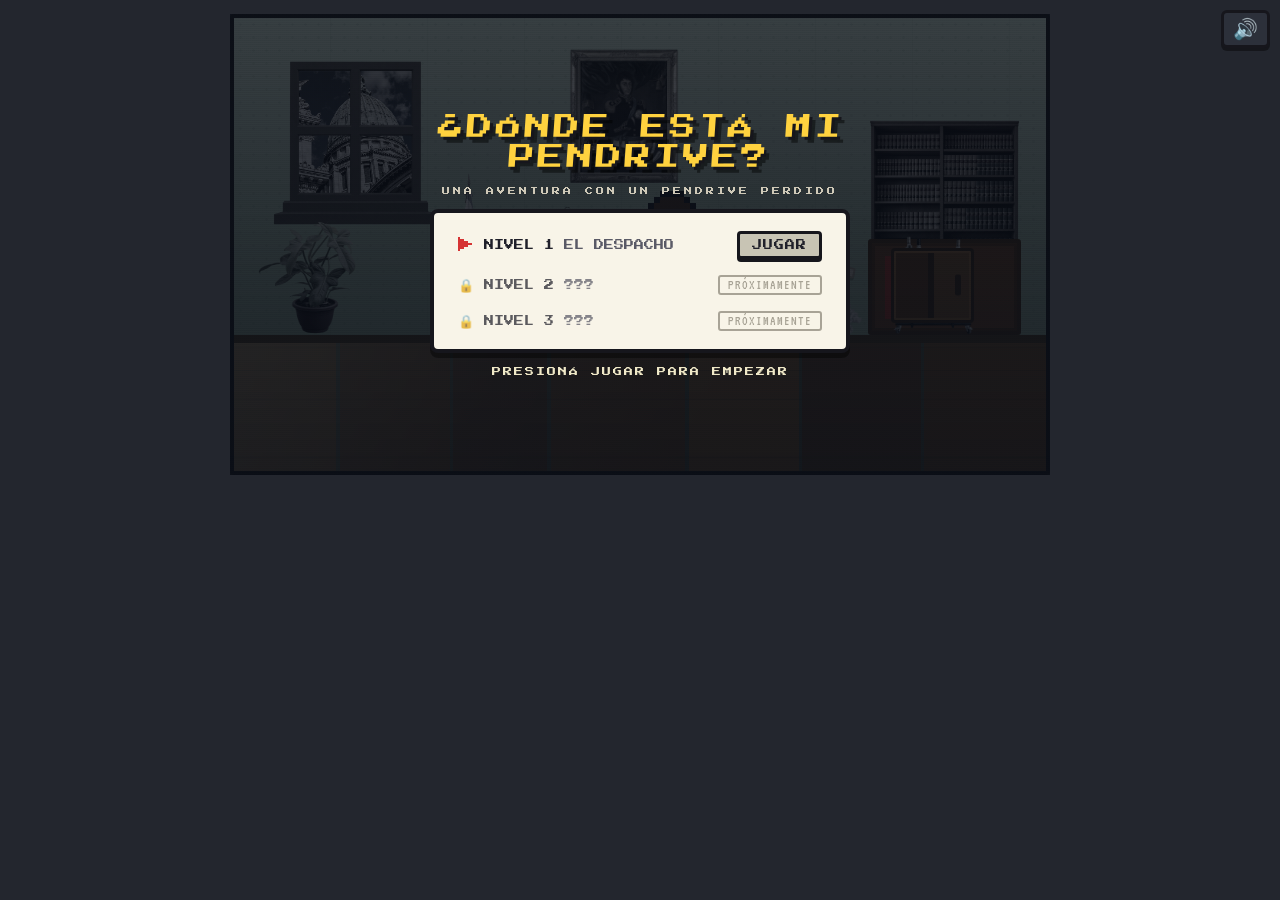
<file: index.html>
<!DOCTYPE html>
<html lang="es">
<head>
  <meta charset="UTF-8">
  <meta name="viewport" content="width=device-width, initial-scale=1.0">
  <title>¿Dónde Está Mi Pendrive?</title>
  <link rel="preconnect" href="https://fonts.googleapis.com">
  <link rel="preconnect" href="https://fonts.gstatic.com" crossorigin>
  <link href="https://fonts.googleapis.com/css2?family=Press+Start+2P&family=VT323&display=swap" rel="stylesheet">
  <link rel="stylesheet" href="css/style.css">
</head>
<body>
  <!-- Mobile orientation prompt (Rotate to landscape) -->
  <div id="rotate-modal" class="rotate-modal hidden" role="dialog" aria-modal="true" aria-labelledby="rotate-title">
    <div class="rotate-card">
      <div class="rotate-icon-container">
        <div class="phone-anim">
          <div class="phone-notch"></div>
          <div class="phone-display"></div>
        </div>
        <div class="arrow-anim">
          <svg viewBox="0 0 72 72" class="arrow-svg" aria-hidden="true">
            <path d="M 36 10 A 26 26 0 1 1 10 32" fill="none" stroke="#d63434" stroke-width="5" stroke-linecap="round" />
            <polygon points="3,30 17,30 10,44" fill="#d63434" stroke="#16161c" stroke-width="2" stroke-linejoin="round"/>
          </svg>
        </div>
      </div>
      <h2 id="rotate-title" class="rotate-title">Girá tu celular para mayor comfort</h2>
      <p class="rotate-subtitle">Jugá en horizontal para ver todo el despacho</p>
      <button id="rotate-dismiss-btn" class="rotate-btn" type="button">CONTINUAR</button>
    </div>
  </div>

  <div id="app">
    <button id="sound-toggle" class="sound-toggle" title="Silenciar sonido" aria-label="Silenciar sonido">🔊</button>
    <header class="hud" id="hud">
      <div class="hud-title">¿Dónde Está Mi Pendrive?</div>
      <div class="hud-level" id="hud-level">Nivel 1: El Despacho</div>
    </header>

    <div class="timer-wrap" id="timer-wrap">
      <div id="timer-bar" class="timer-bar"></div>
      <span id="timer-text" class="timer-text">45</span>
    </div>

    <div id="game-wrap" class="game-wrap">
      <div id="game-screen" class="game-screen">
        <canvas id="player" width="96" height="144"></canvas>
        <!-- scene objects are injected here by the game engine -->
      </div>

      <!-- retro screen scanlines (below the dialogue box so it stays readable) -->
      <div class="scanlines"></div>

      <!-- Pokemon-style dialogue box -->
      <div id="dialogue" class="dialogue hidden">
        <div class="dialogue-box">
          <p id="dialogue-text"></p>
          <span id="dialogue-arrow" class="dialogue-arrow">▼</span>
        </div>
      </div>

      <!-- Win / lose overlay -->
      <div id="overlay" class="overlay hidden">
        <div class="overlay-panel">
          <h2 id="overlay-title"></h2>
          <p id="overlay-text"></p>
          <button id="overlay-btn">REINTENTAR</button>
        </div>
      </div>

      <!-- Pokemon-style start menu -->
      <div id="menu" class="menu">
        <div class="menu-title">¿DÓNDE ESTÁ MI<br>PENDRIVE?</div>
        <div class="menu-subtitle">UNA AVENTURA CON UN PENDRIVE PERDIDO</div>
        <div class="menu-box">
          <div class="menu-item" data-level="1">
            <span class="menu-cursor">▶</span>
            <span class="menu-level">NIVEL 1</span>
            <span class="menu-name">EL DESPACHO</span>
            <span class="menu-play">JUGAR</span>
          </div>
          <div class="menu-item locked">
            <span class="menu-lock">🔒</span>
            <span class="menu-level">NIVEL 2</span>
            <span class="menu-name">???</span>
            <span class="menu-soon">PRÓXIMAMENTE</span>
          </div>
          <div class="menu-item locked">
            <span class="menu-lock">🔒</span>
            <span class="menu-level">NIVEL 3</span>
            <span class="menu-name">???</span>
            <span class="menu-soon">PRÓXIMAMENTE</span>
          </div>
        </div>
        <div class="menu-hint">PRESIONÁ JUGAR PARA EMPEZAR</div>
      </div>
    </div>
  </div>

  <script src="js/levels/level1.js"></script>
  <script src="js/sprite.js"></script>
  <script src="js/game.js"></script>
</body>
</html>
</file>
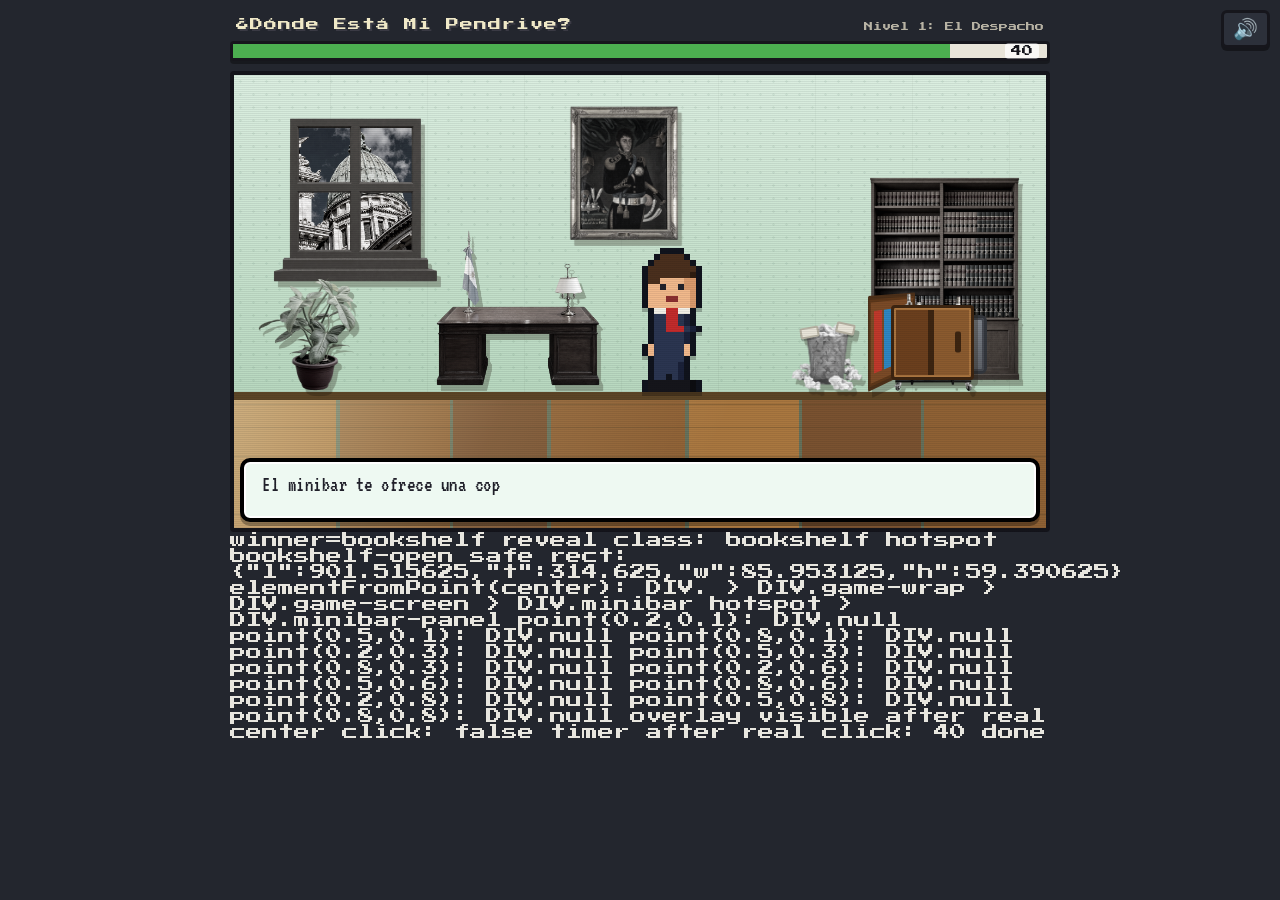
<file: bookshelf-probe.html>
<!DOCTYPE html>
<html lang="en">
<head>
  <meta charset="UTF-8">
  <title>bookshelf bug probe</title>
  <link rel="preconnect" href="https://fonts.googleapis.com">
  <link rel="preconnect" href="https://fonts.gstatic.com" crossorigin>
  <link href="https://fonts.googleapis.com/css2?family=Press+Start+2P&family=VT323&display=swap" rel="stylesheet">
  <link rel="stylesheet" href="css/style.css">
</head>
<body>
  <div id="app">
    <button id="sound-toggle" class="sound-toggle" title="Silenciar sonido" aria-label="Silenciar sonido">🔊</button>
    <header class="hud" id="hud">
      <div class="hud-title">¿Dónde Está Mi Pendrive?</div>
      <div class="hud-level" id="hud-level">Nivel 1: El Despacho</div>
    </header>
    <div class="timer-wrap" id="timer-wrap">
      <div id="timer-bar" class="timer-bar"></div>
      <span id="timer-text" class="timer-text">45</span>
    </div>
    <div id="game-wrap" class="game-wrap">
      <div id="game-screen" class="game-screen">
        <canvas id="player" width="96" height="144"></canvas>
      </div>
      <div class="scanlines"></div>
      <div id="dialogue" class="dialogue hidden">
        <div class="dialogue-box">
          <p id="dialogue-text"></p>
          <span id="dialogue-arrow" class="dialogue-arrow">▼</span>
        </div>
      </div>
      <div id="overlay" class="overlay hidden">
        <div class="overlay-panel">
          <h2 id="overlay-title"></h2>
          <p id="overlay-text"></p>
          <button id="overlay-btn">REINTENTAR</button>
        </div>
      </div>
      <div id="menu" class="menu">
        <div class="menu-title">¿DÓNDE ESTÁ MI<br>PENDRIVE?</div>
        <div class="menu-subtitle">UNA AVENTURA CON UN PENDRIVE PERDIDO</div>
        <div class="menu-box">
          <div class="menu-item" data-level="1">
            <span class="menu-cursor">▶</span>
            <span class="menu-level">NIVEL 1</span>
            <span class="menu-name">EL DESPACHO</span>
            <span class="menu-play">JUGAR</span>
          </div>
          <div class="menu-item locked">
            <span class="menu-lock">🔒</span>
            <span class="menu-level">NIVEL 2</span>
            <span class="menu-name">???</span>
            <span class="menu-soon">PRÓXIMAMENTE</span>
          </div>
          <div class="menu-item locked">
            <span class="menu-lock">🔒</span>
            <span class="menu-level">NIVEL 3</span>
            <span class="menu-name">???</span>
            <span class="menu-soon">PRÓXIMAMENTE</span>
          </div>
        </div>
        <div class="menu-hint">PRESIONÁ JUGAR PARA EMPEZAR</div>
      </div>
    </div>
    <div id="results">RUNNING</div>
  </div>
  <script src="js/levels/level1.js"></script>
  <script src="js/sprite.js"></script>
  <script src="js/game.js"></script>
  <script>
    // force winner = bookshelf (index 4 of 6 candidates): Math.random() in [4/6, 5/6)
    Math.random = function () { return 0.7; };
    var report = [];
    function log(s) { report.push(s); }

    setTimeout(function () {
      document.querySelector('.menu-item[data-level="1"]').click();
      setTimeout(function () {
        var d = document.getElementById('dialogue');
        for (var i = 0; i < 6; i++) d.click();
        setTimeout(function () {
          var bs = document.querySelector('[data-hotspot="bookshelf"]');
          log('winner=' + (bs.getAttribute('data-winner') ? 'bookshelf' : 'NOT-BOOKSHELF'));
          bs.click();
          setTimeout(function () {
            var dd = document.getElementById('dialogue');
            for (var i = 0; i < 10 && !dd.classList.contains('hidden'); i++) dd.click();
            setTimeout(function () {
              log('reveal class: ' + bs.className);
              var safe = bs.querySelector('.bookshelf-safe');
              var r = safe.getBoundingClientRect();
              log('safe rect: ' + JSON.stringify({ l: r.left, t: r.top, w: r.width, h: r.height }));
              // what element would a real user click at the safe's center?
              var cx = r.left + r.width / 2, cy = r.top + r.height / 2;
              var hit = document.elementFromPoint(cx, cy);
              var hitPath = [];
              var n = hit;
              while (n && n !== document.body) { hitPath.unshift(n.tagName + '.' + (n.className.baseVal !== undefined ? n.className.baseVal : n.className)); n = n.parentElement; }
              log('elementFromPoint(center): ' + hitPath.join(' > '));
              // try several points across the safe
              for (var py = 0.15; py <= 0.85; py += 0.2) {
                for (var px = 0.2; px <= 0.8; px += 0.3) {
                  var h2 = document.elementFromPoint(r.left + r.width * px, r.top + r.height * py);
                  log('  point(' + px.toFixed(1) + ',' + py.toFixed(1) + '): ' + h2.tagName + (h2.getAttribute ? ('.' + h2.getAttribute('data-hotspot') || h2.className) : ''));
                }
              }
              // real click at center via dispatched mouse event
              var ev = new MouseEvent('click', { bubbles: true, cancelable: true, clientX: cx, clientY: cy });
              hit.dispatchEvent(ev);
              setTimeout(function () {
                var ov = document.getElementById('overlay');
                log('overlay visible after real center click: ' + (!ov.classList.contains('hidden')));
                var timerText = document.getElementById('timer-text').textContent;
                log('timer after real click: ' + timerText);
                log('done');
                var r2 = document.getElementById('results');
                r2.textContent = report.join('\n');
              }, 200);
            }, 200);
          }, 150);
        }, 100);
      }, 100);
    }, 300);
  </script>
</body>
</html>
</file>
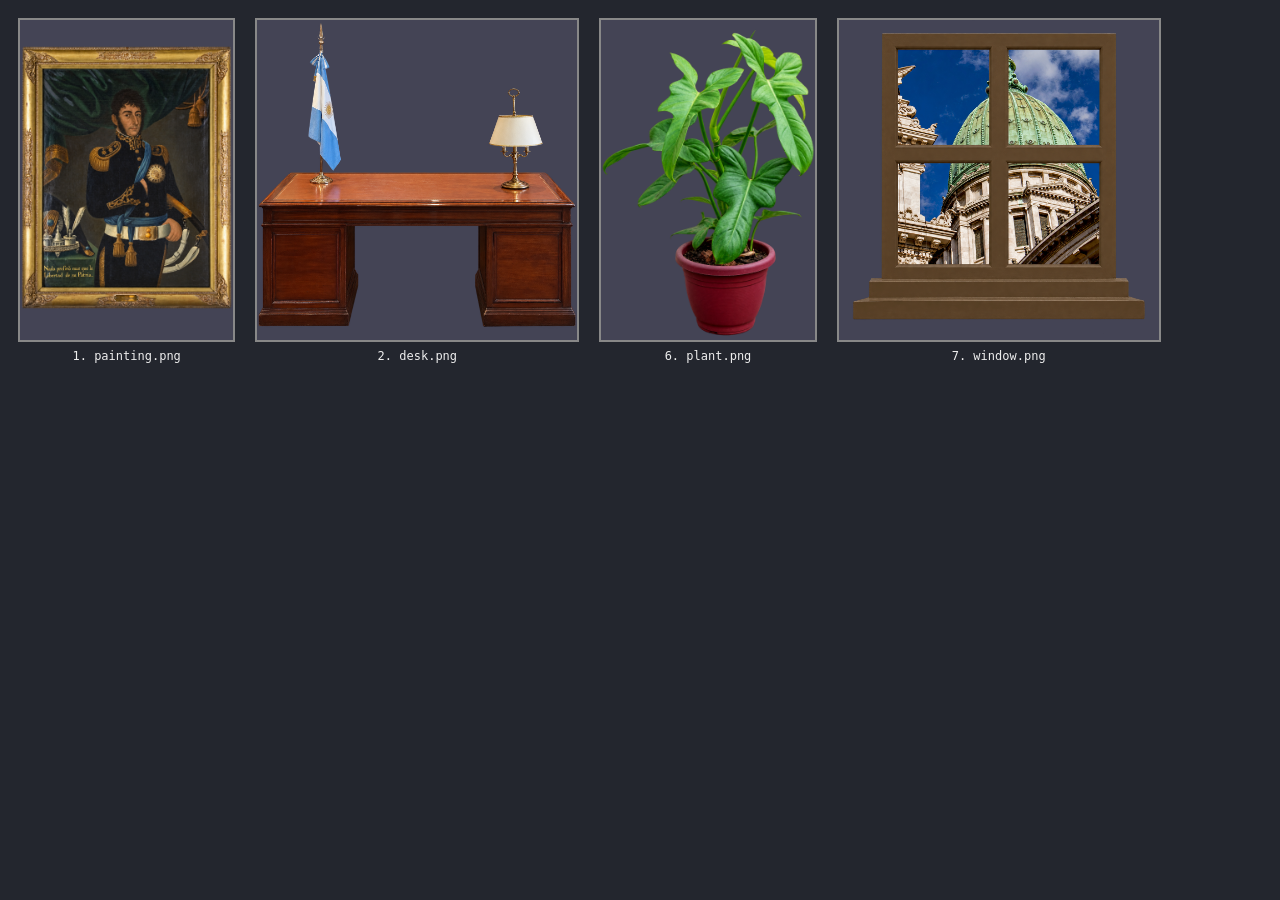
<file: img-probe.html>
<!DOCTYPE html>
<html lang="en">
<head>
  <meta charset="UTF-8">
  <title>img probe</title>
  <style>
    body { background: #23262e; color: #eee; font-family: monospace; }
    .row { display: flex; gap: 20px; flex-wrap: wrap; padding: 10px; }
    .cell { text-align: center; }
    .cell img { background: #445; border: 2px solid #888; max-height: 320px; }
    .cell .cap { margin-top: 4px; font-size: 12px; }
  </style>
</head>
<body>
  <div class="row">
    <div class="cell"><img src="objects/1. painting.png"><div class="cap">1. painting.png</div></div>
    <div class="cell"><img src="objects/2. desk.png"><div class="cap">2. desk.png</div></div>
    <div class="cell"><img src="objects/6. plant.png"><div class="cap">6. plant.png</div></div>
    <div class="cell"><img src="objects/7. window.png"><div class="cap">7. window.png</div></div>
  </div>
</body>
</html>
</file>
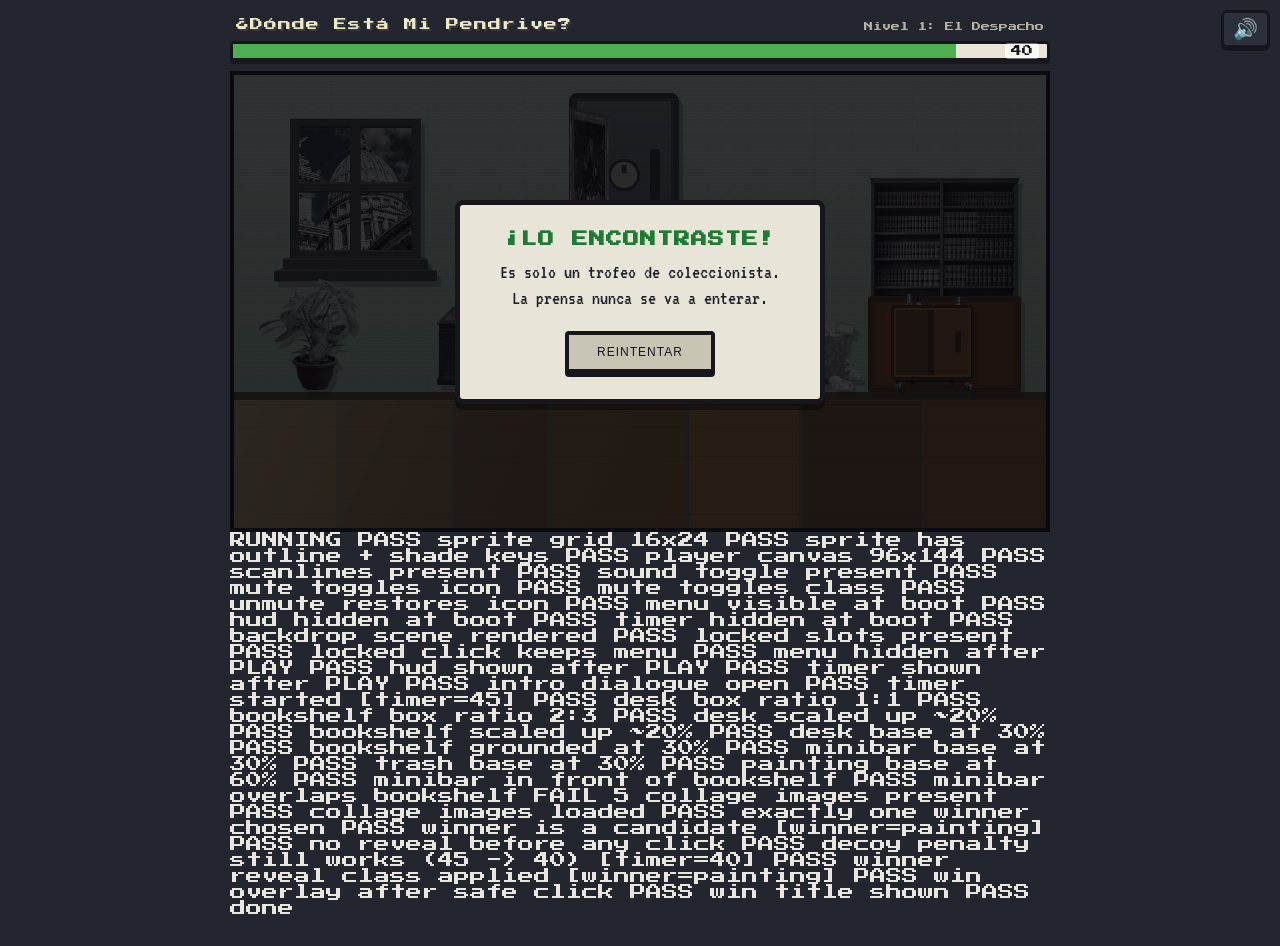
<file: test-smoke.html>
<!DOCTYPE html>
<html lang="en">
<head>
  <meta charset="UTF-8">
  <title>Smoke Test</title>
  <link rel="preconnect" href="https://fonts.googleapis.com">
  <link rel="preconnect" href="https://fonts.gstatic.com" crossorigin>
  <link href="https://fonts.googleapis.com/css2?family=Press+Start+2P&family=VT323&display=swap" rel="stylesheet">
  <link rel="stylesheet" href="css/style.css">
</head>
<body>
  <div id="app">
    <button id="sound-toggle" class="sound-toggle" title="Silenciar sonido" aria-label="Silenciar sonido">🔊</button>
    <header class="hud" id="hud">
      <div class="hud-title">¿Dónde Está Mi Pendrive?</div>
      <div class="hud-level" id="hud-level">Nivel 1: El Despacho</div>
    </header>
    <div class="timer-wrap" id="timer-wrap">
      <div id="timer-bar" class="timer-bar"></div>
      <span id="timer-text" class="timer-text">45</span>
    </div>
    <div id="game-wrap" class="game-wrap">
      <div id="game-screen" class="game-screen">
        <canvas id="player" width="96" height="144"></canvas>
      </div>
      <div class="scanlines"></div>
      <div id="dialogue" class="dialogue hidden">
        <div class="dialogue-box">
          <p id="dialogue-text"></p>
          <span id="dialogue-arrow" class="dialogue-arrow">▼</span>
        </div>
      </div>
      <div id="overlay" class="overlay hidden">
        <div class="overlay-panel">
          <h2 id="overlay-title"></h2>
          <p id="overlay-text"></p>
          <button id="overlay-btn">REINTENTAR</button>
        </div>
      </div>
      <div id="menu" class="menu">
        <div class="menu-title">¿DÓNDE ESTÁ MI<br>PENDRIVE?</div>
        <div class="menu-subtitle">UNA AVENTURA CON UN PENDRIVE PERDIDO</div>
        <div class="menu-box">
          <div class="menu-item" data-level="1">
            <span class="menu-cursor">▶</span>
            <span class="menu-level">NIVEL 1</span>
            <span class="menu-name">EL DESPACHO</span>
            <span class="menu-play">JUGAR</span>
          </div>
          <div class="menu-item locked">
            <span class="menu-lock">🔒</span>
            <span class="menu-level">NIVEL 2</span>
            <span class="menu-name">???</span>
            <span class="menu-soon">PRÓXIMAMENTE</span>
          </div>
          <div class="menu-item locked">
            <span class="menu-lock">🔒</span>
            <span class="menu-level">NIVEL 3</span>
            <span class="menu-name">???</span>
            <span class="menu-soon">PRÓXIMAMENTE</span>
          </div>
        </div>
        <div class="menu-hint">PRESIONÁ JUGAR PARA EMPEZAR</div>
      </div>
    </div>
    <div id="results">RUNNING</div>
  </div>
  <script src="js/levels/level1.js"></script>
  <script src="js/sprite.js"></script>
  <script src="js/game.js"></script>
  <script>
    window.onerror = function (msg) {
      var r = document.getElementById('results');
      r.textContent += '\nERROR: ' + msg;
    };

    function report(label, ok, extra) {
      var r = document.getElementById('results');
      r.textContent += '\n' + (ok ? 'PASS' : 'FAIL') + ' ' + label + (extra ? ' [' + extra + ']' : '');
    }

    setTimeout(function () {
      // --- menu state at boot ---
      var menu = document.getElementById('menu');
      var hud = document.getElementById('hud');
      var timerWrap = document.getElementById('timer-wrap');
      // --- visual polish ---
      var player = document.getElementById('player');
      report('sprite grid 16x24', window.SPRITE.W === 16 && window.SPRITE.H === 24 &&
        window.SPRITE.GRID.every(function (r) { return r.length === 16; }));
      report('sprite has outline + shade keys', 'O' in window.SPRITE.PALETTE && 's' in window.SPRITE.PALETTE);
      report('player canvas 96x144', player.width === 96 && player.height === 144);
      report('scanlines present', !!document.querySelector('.scanlines'));
      report('sound toggle present', !!document.getElementById('sound-toggle'));
      // mute toggle flips the icon + muted class
      var soundBtn = document.getElementById('sound-toggle');
      soundBtn.click();
      report('mute toggles icon', soundBtn.textContent === '\uD83D\uDD07');
      report('mute toggles class', soundBtn.classList.contains('muted'));
      soundBtn.click();
      report('unmute restores icon', soundBtn.textContent === '\uD83D\uDD0A');
      report('menu visible at boot', !menu.classList.contains('hidden'));
      report('hud hidden at boot', hud.classList.contains('hidden'));
      report('timer hidden at boot', timerWrap.classList.contains('hidden'));
      report('backdrop scene rendered', document.querySelectorAll('[data-hotspot]').length === 7);
      report('locked slots present', document.querySelectorAll('.menu-item.locked').length === 2);

      // locked slot click should NOT start a game
      var lockedBefore = menu.classList.contains('hidden');
      document.querySelector('.menu-item.locked').click();
      report('locked click keeps menu', !menu.classList.contains('hidden') && lockedBefore === false);

      // --- PLAY -> Level 1 ---
      document.querySelector('.menu-item[data-level="1"]').click();
      setTimeout(function () {
        report('menu hidden after PLAY', menu.classList.contains('hidden'));
        report('hud shown after PLAY', !hud.classList.contains('hidden'));
        report('timer shown after PLAY', !timerWrap.classList.contains('hidden'));
        report('intro dialogue open', !document.getElementById('dialogue').classList.contains('hidden'));

        // skip the 3 intro lines
        var d = document.getElementById('dialogue');
        for (var i = 0; i < 6; i++) d.click();

        setTimeout(function () {
          var timerText = document.getElementById('timer-text').textContent;
          report('timer started', /^\d+$/.test(timerText), 'timer=' + timerText);

          // --- resized / regrouped scene ---
          var sr = document.getElementById('game-screen').getBoundingClientRect();
          function box(id) { return document.querySelector('[data-hotspot="' + id + '"]').getBoundingClientRect(); }
          function ratioOf(id) { var r = box(id); return r.width / r.height; }
          function bottomPct(id) { var r = box(id); return (sr.bottom - r.bottom) / sr.height * 100; }
          report('desk box ratio 1:1', Math.abs(ratioOf('desk') - 1) < 0.03);
          report('bookshelf box ratio 2:3', Math.abs(ratioOf('bookshelf') - 1024 / 1536) < 0.03);
          report('desk scaled up ~20%', box('desk').width / box('painting').width > 1.45);
          report('bookshelf scaled up ~20%', box('bookshelf').height / box('painting').height > 1.35);
          report('desk base at 30%', Math.abs(bottomPct('desk') - 30) < 1);
          report('bookshelf grounded at 30%', Math.abs(bottomPct('bookshelf') - 30) < 1);
          report('minibar base at 30%', Math.abs(bottomPct('minibar') - 30) < 1);
          report('trash base at 30%', Math.abs(bottomPct('trash') - 30) < 1);
          report('painting base at 60%', Math.abs(bottomPct('painting') - 60) < 1);
          var bs = document.querySelector('[data-hotspot="bookshelf"]');
          var mb = document.querySelector('[data-hotspot="minibar"]');
          var bsIdx = Array.prototype.indexOf.call(bs.parentNode.children, bs);
          var mbIdx = Array.prototype.indexOf.call(mb.parentNode.children, mb);
          report('minibar in front of bookshelf',
            parseInt(getComputedStyle(mb).zIndex, 10) > parseInt(getComputedStyle(bs).zIndex, 10) && bsIdx < mbIdx);
          report('minibar overlaps bookshelf',
            box('minibar').left < box('bookshelf').right && box('minibar').right > box('bookshelf').left &&
            box('minibar').top < box('bookshelf').bottom);

          // --- collage images ---
          var imgs = document.querySelectorAll('.hotspot-img');
          report('5 collage images present', imgs.length === 5);
          var loaded = Array.prototype.every.call(imgs, function (im) {
            return im.complete && im.naturalWidth > 0;
          });
          report('collage images loaded', loaded);

          // --- random winner: exactly one, no visual tell before clicking ---
          var winners = document.querySelectorAll('[data-winner="1"]');
          report('exactly one winner chosen', winners.length === 1);
          var winner = winners[0];
          var winnerId = winner.getAttribute('data-hotspot');
          report('winner is a candidate',
            ['painting', 'desk', 'minibar', 'trash', 'bookshelf', 'plant'].indexOf(winnerId) !== -1, 'winner=' + winnerId);
          report('no reveal before any click',
            document.querySelectorAll('.painting-open, .desk-open, .minibar-open, .trash-open, .bookshelf-open, .plant-open').length === 0);

          // decoy: the window is never a candidate -> always a penalty
          document.querySelector('[data-hotspot="window"]').click();
          setTimeout(function () {
            var afterPenalty = document.getElementById('timer-text').textContent;
            report('decoy penalty still works (45 -> 40)', afterPenalty === '40', 'timer=' + afterPenalty);

            // close the decoy dialogue so the game is not busy
            var dlg = document.getElementById('dialogue');
            dlg.click();
            dlg.click();

            // winner: click -> reveal dialogue -> hidden safe -> click dial -> win
            winner.click();
            setTimeout(function () {
              var d = document.getElementById('dialogue');
              for (var i = 0; i < 10 && !d.classList.contains('hidden'); i++) d.click();
              var revealOpen = winner.classList.contains('painting-open') || winner.classList.contains('desk-open') ||
                winner.classList.contains('minibar-open') || winner.classList.contains('trash-open') ||
                winner.classList.contains('bookshelf-open') || winner.classList.contains('plant-open');
              report('winner reveal class applied', revealOpen, 'winner=' + winnerId);
              winner.querySelector('.safe-dial').click();
              setTimeout(function () {
                var overlay = document.getElementById('overlay');
                report('win overlay after safe click', !overlay.classList.contains('hidden'));
                report('win title shown', document.getElementById('overlay-title').textContent === '¡LO ENCONTRASTE!');
                report('done', true);
              }, 100);
            }, 100);
          }, 100);
        }, 100);
      }, 100);
    }, 200);
  </script>
</body>
</html>
</file>
<file: css/style.css>
/* ============================================================
   Where's My Pendrive? — GBA-era styling
   Scene, HUD and dialogue are pure CSS; the room objects are photo
   images (objects/*.png) blended in as a desaturated collage.
   ============================================================ */

* {
  box-sizing: border-box;
}

body {
  margin: 0;
  padding: 14px 10px 30px;
  background: #23262e;
  font-family: 'Press Start 2P', 'Courier New', monospace;
  color: #e8e6df;
}

#app {
  width: min(820px, 96vw);
  margin: 0 auto;
}

/* ---------------- HUD ---------------- */

.hud {
  display: flex;
  justify-content: space-between;
  align-items: baseline;
  padding: 4px 6px 0;
}

.hud-title {
  font-size: 13px;
  letter-spacing: 1px;
  color: #f0e9c8;
  text-shadow: 2px 2px 0 #3a3a44;
}

.hud-level {
  font-size: 9px;
  color: #b8b3a4;
}

/* ---------------- sound toggle ---------------- */

.sound-toggle {
  position: fixed;
  top: 10px;
  right: 10px;
  z-index: 60;
  font-size: 20px;
  line-height: 1;
  background: #2c303a;
  border: 3px solid #16161c;
  border-radius: 6px;
  padding: 6px 9px;
  cursor: pointer;
  box-shadow: 0 3px 0 rgba(0, 0, 0, 0.4);
}

.sound-toggle:hover {
  background: #3a3f4c;
}

.sound-toggle:active {
  transform: translateY(2px);
  box-shadow: 0 1px 0 rgba(0, 0, 0, 0.4);
}

.sound-toggle.muted {
  opacity: 0.7;
  filter: grayscale(1);
}

/* ---------------- timer bar ---------------- */

.timer-wrap {
  position: relative;
  margin: 10px 0;
  height: 20px;
  background: #e8e4d8;
  border: 3px solid #16161c;
  border-radius: 4px;
  box-shadow: 0 3px 0 rgba(0, 0, 0, 0.35);
}

.timer-bar {
  height: 100%;
  width: 100%;
  background: #4caf50;
  transition: width 0.15s linear, background-color 0.4s;
}

.timer-bar.yellow {
  background: #f0b429;
}

.timer-bar.red {
  background: #d63434;
}

.timer-text {
  position: absolute;
  top: 50%;
  right: 8px;
  transform: translateY(-50%);
  font-size: 11px;
  color: #16161c;
  background: rgba(255, 255, 255, 0.75);
  border-radius: 3px;
  padding: 0 6px;
  line-height: 15px;
}

/* ---------------- game screen (the room) ---------------- */

.game-wrap {
  position: relative;
}

.game-screen {
  position: relative;
  width: 100%;
  aspect-ratio: 16 / 9;
  border: 4px solid #14141a;
  border-radius: 4px;
  overflow: hidden;
  background: #a8d4b6;
  user-select: none;
}

.game-screen.shaking {
  animation: shake 0.12s linear infinite;
}

@keyframes shake {
  0%   { transform: translate(0, 0); }
  25%  { transform: translate(-3px, 2px); }
  50%  { transform: translate(3px, -2px); }
  75%  { transform: translate(-2px, -3px); }
  100% { transform: translate(0, 0); }
}

/* --- wall & floor --- */

.wall {
  position: absolute;
  top: 0;
  left: 0;
  right: 0;
  height: 70%;
  background:
    /* fine plaster dots */
    radial-gradient(rgba(70, 105, 90, 0.09) 1px, transparent 1.5px) 0 0 / 13px 13px,
    /* faint panel seams */
    repeating-linear-gradient(90deg, transparent 0 96px, rgba(0, 0, 0, 0.035) 96px 97px),
    /* base with darker shading toward the lower edge */
    linear-gradient(#dbeee0, #b8d8bf);
}

.floor {
  position: absolute;
  bottom: 0;
  left: 0;
  right: 0;
  height: 30%;
  background:
    /* soft light falling from the window onto the floor */
    linear-gradient(115deg, rgba(255, 250, 214, 0.42) 0%, rgba(255, 250, 214, 0.1) 32%, rgba(255, 250, 214, 0) 58%),
    /* scattered grain lines at irregular heights */
    linear-gradient(180deg,
      transparent 0 9%,   rgba(92, 69, 38, 0.42) 9% 9.4%,   transparent 9.4% 26%,
      rgba(92, 69, 38, 0.3) 26% 26.3%, transparent 26.3% 47%,
      rgba(92, 69, 38, 0.38) 47% 47.5%, transparent 47.5% 71%,
      rgba(92, 69, 38, 0.28) 71% 71.4%, transparent 71.4% 90%,
      rgba(92, 69, 38, 0.4) 90% 90.4%, transparent 90.4%),
    /* planks: alternating tones with dark seams, one varied cycle across the floor */
    linear-gradient(90deg,
      #a9773f 0 12.6%,    rgba(46, 30, 14, 0.55) 12.6% 13%,
      #8f6134 13% 26.6%,  rgba(46, 30, 14, 0.55) 26.6% 27%,
      #7a5230 27% 38.6%,  rgba(46, 30, 14, 0.55) 38.6% 39%,
      #8f6134 39% 55.6%,  rgba(46, 30, 14, 0.55) 55.6% 56%,
      #a9773f 56% 69.6%,  rgba(46, 30, 14, 0.55) 69.6% 70%,
      #7a5230 70% 84.6%,  rgba(46, 30, 14, 0.55) 84.6% 85%,
      #8f6134 85% 100%);
}

.floor::before {
  content: '';
  position: absolute;
  top: 0;
  left: 0;
  right: 0;
  height: 8px;
  background: #5c4526;
}

/* ---------------- objects ---------------- */

.hotspot {
  cursor: pointer;
  /* cast shadow under the furniture, light from the upper left */
  filter: drop-shadow(4px 6px 0 rgba(30, 22, 12, 0.28));
}

.hotspot:hover,
.hotspot:active {
  filter: brightness(1.1) drop-shadow(4px 6px 0 rgba(30, 22, 12, 0.28));
  /* short sharp jitter on hover / tap; the transform only shifts the visual,
     hit-testing follows it, so clicks keep registering during/after */
  animation: hotspot-shake 0.3s steps(1, end) 1;
}

@keyframes hotspot-shake {
  0%, 100% { transform: translateX(0); }
  25%      { transform: translateX(-2px); }
  50%      { transform: translateX(2px); }
  75%      { transform: translateX(-1px); }
}

/* photo-collage objects: the PNG fills its hotspot box exactly (each box is
   sized to its image's aspect ratio), desaturated to blend into the scene */
.hotspot-img {
  position: absolute;
  inset: 0;
  width: 100%;
  height: 100%;
  display: block;
  filter: grayscale(0.9) contrast(1.08);
}

/* After a reveal animation, the base image must not intercept clicks so
   the safe element underneath can be targeted by e.target.closest(). */
.painting-open .hotspot-img,
.bookshelf-open .hotspot-img,
.minibar-open .hotspot-img,
.desk-open .hotspot-img,
.trash-open .hotspot-img,
.plant-open .hotspot-img {
  pointer-events: none;
}

/* --- window (PNG photo-collage asset) --- */

.window {
  position: absolute;
  left: 4%;
  top: 8%;
  width: 22%;
  height: 40%;
  z-index: 3;
}

/* --- painting (hides a safe) --- */

.painting {
  position: absolute;
  left: 41.25%;
  top: 4%;
  width: 13.5%;
  height: 36%;
  z-index: 4;
  transform-style: preserve-3d;
  perspective: 600px;
}

.painting .hotspot-img {
  transform-origin: left center;
  transition: transform 0.5s ease;
  z-index: 2;
}

.painting.painting-open .hotspot-img {
  transform: rotateY(70deg);
}

/* the safe hidden behind the painting */
.safe-body {
  position: absolute;
  inset: 0;
  z-index: 1;
  display: none;
  background: linear-gradient(#7d828a, #5c6066);
  border: 5px solid #33363c;
  border-radius: 8px;
  box-shadow: inset 0 0 0 3px #45484f;
}

.painting.painting-open .safe-body {
  display: block;
}

.safe-dial {
  position: absolute;
  top: 50%;
  left: 50%;
  transform: translate(-50%, -50%);
  width: 32%;
  aspect-ratio: 1;
  background: #c9c4b4;
  border: 3px solid #33363c;
  border-radius: 50%;
}

.safe-dial::after {
  content: '';
  position: absolute;
  top: 14%;
  left: 50%;
  transform: translateX(-50%);
  width: 5px;
  height: 30%;
  background: #33363c;
}

.safe-handle {
  position: absolute;
  right: 14%;
  top: 50%;
  transform: translateY(-50%);
  width: 10%;
  height: 34%;
  background: #2f3237;
  border-radius: 4px;
}

/* --- bookshelf --- */

.bookshelf {
  position: absolute;
  left: 78.05%;
  bottom: 30%;
  width: 18.9%;
  height: 50.4%;
  z-index: 3;
  transform-style: preserve-3d;
  perspective: 600px;
}

/* a books section that swings out to reveal the hidden safe (winner only) */
.bookshelf-panel {
  position: absolute;
  left: 0;
  right: 0;
  bottom: 0;
  height: 42%;
  z-index: 3;
  background: #7a4a26;
  border: 4px solid #4d3018;
  border-radius: 3px;
  box-shadow: inset 0 0 0 3px #5d3719;
  transform-origin: left center;
  transition: transform 0.5s ease;
}

.sbook {
  position: absolute;
  top: 14%;
  bottom: 14%;
  width: 15%;
}

.sbook-1 { left: 9%;  background: #c0392b; }
.sbook-2 { left: 28%; background: #2e86c1; }
.sbook-3 { left: 47%; background: #e67e22; }

.bookshelf-safe {
  position: absolute;
  left: 22%;
  right: 22%;
  bottom: 8%;
  height: 26%;
  z-index: 2;
  display: none;
  background: linear-gradient(#7d828a, #5c6066);
  border: 3px solid #33363c;
  border-radius: 6px;
  box-shadow: inset 0 0 0 2px #45484f;
}

.bookshelf.bookshelf-open .bookshelf-panel {
  transform: rotateY(75deg);
}

.bookshelf.bookshelf-open .bookshelf-safe {
  display: block;
}

/* --- mini bar --- */

.minibar {
  position: absolute;
  left: 79.8125%;
  bottom: 30%;
  width: 12.375%;
  height: 22%;
  /* in front of the bookshelf, overlapping its right edge (layered depth) */
  z-index: 4;
}

/* cabinet panel that slides aside to reveal the hidden safe (winner only) */
.minibar-panel {
  position: absolute;
  left: 9%;
  right: 9%;
  top: 12%;
  bottom: 12%;
  z-index: 3;
  background: linear-gradient(90deg, #6b3f1d 0 44%, #3c2410 44% 52%, #8a5a2e 52% 100%);
  border: 3px solid #3c2410;
  border-radius: 4px;
  box-shadow: inset 0 0 0 2px #a9743f;
  transition: transform 0.45s ease;
}

.minibar-handle {
  position: absolute;
  top: 50%;
  right: 12%;
  transform: translateY(-50%);
  width: 8%;
  height: 30%;
  background: #3c2410;
  border-radius: 2px;
}

.minibar-safe {
  position: absolute;
  left: 20%;
  right: 20%;
  top: 26%;
  height: 48%;
  z-index: 2;
  display: none;
  background: linear-gradient(#7d828a, #5c6066);
  border: 3px solid #33363c;
  border-radius: 6px;
  box-shadow: inset 0 0 0 2px #45484f;
}

.minibar.minibar-open .minibar-panel {
  transform: translateX(135%);
}

.minibar.minibar-open .minibar-safe {
  display: block;
}

/* --- plant (PNG photo-collage asset) --- */

.plant {
  position: absolute;
  left: 3%;
  bottom: 30%;
  width: 12%;
  height: 26%;
  z-index: 4;
  transform-style: preserve-3d;
  perspective: 600px;
}

.plant .hotspot-img {
  transform-origin: center bottom;
  transition: transform 0.5s ease;
  z-index: 2;
}

.plant.plant-open .hotspot-img {
  transform: rotate(34deg) translateY(-18%);
}

/* buried safe revealed when the pot tips over (winner only) */
.plant-safe {
  position: absolute;
  left: 24%;
  right: 24%;
  bottom: 2%;
  height: 22%;
  z-index: 1;
  display: none;
  background: linear-gradient(#7d828a, #5c6066);
  border: 3px solid #33363c;
  border-radius: 6px;
  box-shadow: inset 0 0 0 2px #45484f;
}

.plant.plant-open .plant-safe {
  display: block;
}

/* --- desk --- */

.desk {
  position: absolute;
  left: 24.875%;
  bottom: 30%;
  width: 20.25%;
  height: 36%;
  z-index: 4;
}

/* drawer that slides open to reveal the hidden safe (winner only)
   Hidden by default — the desk PNG is the closed state.
   Only shown briefly during the desk-open reveal animation. */
.desk-drawer {
  position: absolute;
  left: 14%;
  right: 14%;
  top: 44%;
  height: 20%;
  z-index: 3;
  background: linear-gradient(#b07a44, #8a5a2e);
  border: 3px solid #4d3018;
  border-radius: 3px;
  box-shadow: inset 0 0 0 2px #c98a52, 0 3px 0 rgba(0, 0, 0, 0.3);
  transition: transform 0.45s ease;
  display: none;
}

.desk-handle {
  position: absolute;
  top: 50%;
  left: 50%;
  transform: translate(-50%, -50%);
  width: 34%;
  height: 16%;
  background: #4d3018;
  border-radius: 2px;
}

.desk-safe {
  position: absolute;
  left: 20%;
  right: 20%;
  top: 38%;
  height: 26%;
  z-index: 2;
  display: none;
  background: linear-gradient(#7d828a, #5c6066);
  border: 3px solid #33363c;
  border-radius: 6px;
  box-shadow: inset 0 0 0 2px #45484f;
}

.desk.desk-open .desk-safe {
  display: block;
}

/* --- trash bin --- */

.trash {
  position: absolute;
  left: 68.5%;
  bottom: 30%;
  width: 9%;
  height: 16%;
  z-index: 4;
}

/* papers that fall aside to reveal the hidden safe (winner only) */
.trash-paper {
  position: absolute;
  width: 26%;
  height: 15%;
  z-index: 3;
  background: #e8e4d8;
  border: 2px solid #b8b3a4;
  border-radius: 2px;
  box-shadow: 0 2px 0 rgba(0, 0, 0, 0.25);
  transition: transform 0.5s ease, opacity 0.5s ease;
}

.paper-a { left: 13%; top: 10%; transform: rotate(-10deg); }
.paper-b { right: 12%; top: 5%;  transform: rotate(12deg); }

.trash-safe {
  position: absolute;
  left: 14%;
  right: 14%;
  top: 22%;
  height: 46%;
  z-index: 2;
  display: none;
  background: linear-gradient(#7d828a, #5c6066);
  border: 3px solid #33363c;
  border-radius: 6px;
  box-shadow: inset 0 0 0 2px #45484f;
}

.trash.trash-open .trash-paper {
  transform: translateY(400%) rotate(30deg);
  opacity: 0;
}

.trash.trash-open .trash-safe {
  display: block;
}

/* ---------------- player character ---------------- */

#player {
  position: absolute;
  z-index: 6;
  image-rendering: pixelated;
  image-rendering: crisp-edges;
  filter: drop-shadow(0 4px 0 rgba(0, 0, 0, 0.25));
  pointer-events: none;
}

/* ---------------- dialogue box ---------------- */

.dialogue {
  position: absolute;
  left: 0;
  right: 0;
  bottom: 0;
  z-index: 20;
  padding: 10px;
}

.dialogue-box {
  position: relative;
  background: #eef9f2;
  /* double border: thick black outside, thin white inside */
  border: 4px solid #000000;
  border-radius: 10px;
  padding: 10px 18px;
  min-height: 64px;
  box-shadow: inset 0 0 0 2px #ffffff, 0 4px 0 rgba(0, 0, 0, 0.3);
  cursor: pointer;
}

#dialogue-text {
  margin: 0;
  font-family: 'VT323', 'Courier New', monospace;
  font-size: 21px;
  line-height: 1.2;
  letter-spacing: 0.5px;
  color: #20202a;
}

.dialogue-arrow {
  position: absolute;
  right: 16px;
  bottom: 8px;
  font-family: 'VT323', 'Courier New', monospace;
  font-size: 16px;
  color: #20202a;
  opacity: 0;
}

.dialogue-arrow.visible {
  animation: blink 0.8s steps(1) infinite;
}

@keyframes blink {
  0%, 55% { opacity: 1; }
  56%, 100% { opacity: 0; }
}

/* ---------------- win / lose overlay ---------------- */

.overlay {
  position: absolute;
  inset: 0;
  z-index: 30;
  background: rgba(10, 10, 14, 0.82);
  display: flex;
  align-items: center;
  justify-content: center;
}

.overlay-panel {
  background: #e8e4d8;
  border: 5px solid #16161c;
  border-radius: 8px;
  padding: 26px 40px;
  text-align: center;
  box-shadow: 0 6px 0 rgba(0, 0, 0, 0.35);
  max-width: 82%;
}

.overlay-panel h2 {
  margin: 0 0 12px;
  font-size: 16px;
  letter-spacing: 1px;
  color: #b3231c;
}

.overlay-panel h2.win {
  color: #1e7a34;
}

.overlay-panel p {
  margin: 0 0 20px;
  font-family: 'VT323', 'Courier New', monospace;
  font-size: 20px;
  line-height: 1.3;
  color: #20202a;
  white-space: pre-line;
}

#overlay-btn {
  font-size: 12px;
  letter-spacing: 1px;
  color: #16161c;
  background: #c8c4b4;
  border: 4px solid #16161c;
  border-radius: 4px;
  padding: 10px 28px;
  cursor: pointer;
  box-shadow: 0 4px 0 #16161c;
}

#overlay-btn:active {
  transform: translateY(3px);
  box-shadow: 0 1px 0 #16161c;
}

/* ---------------- start menu ---------------- */

.menu {
  position: absolute;
  inset: 0;
  z-index: 35;
  background: linear-gradient(rgba(10, 14, 22, 0.78), rgba(10, 14, 22, 0.9));
  display: flex;
  flex-direction: column;
  align-items: center;
  justify-content: center;
  gap: 14px;
  text-align: center;
}

.menu-title {
  font-size: 26px;
  color: #ffd23f;
  letter-spacing: 3px;
  line-height: 1.15;
  text-shadow: 3px 3px 0 #16161c, 6px 6px 0 rgba(0, 0, 0, 0.45);
  transform: skewX(-4deg);
}

.menu-subtitle {
  font-size: 8px;
  letter-spacing: 3px;
  color: #cfc9b8;
}

.menu-box {
  background: #f8f4e8;
  border: 4px solid #16161c;
  border-radius: 8px;
  box-shadow: 0 5px 0 rgba(0, 0, 0, 0.4);
  padding: 10px 14px;
  width: min(420px, 86%);
  text-align: left;
}

.menu-item {
  display: flex;
  align-items: center;
  gap: 10px;
  padding: 8px 10px;
  border-radius: 4px;
  cursor: pointer;
  color: #20202a;
}

.menu-item:hover {
  background: rgba(0, 0, 0, 0.07);
}

.menu-cursor {
  color: #d63434;
  animation: blink 0.8s steps(1) infinite;
}

.menu-level {
  font-size: 10px;
}

.menu-name {
  font-size: 10px;
  color: #5a5a66;
}

.menu-play {
  margin-left: auto;
  background: #c8c4b4;
  border: 3px solid #16161c;
  border-radius: 4px;
  padding: 6px 12px;
  font-size: 10px;
  letter-spacing: 1px;
  box-shadow: 0 3px 0 #16161c;
}

.menu-play:active {
  transform: translateY(2px);
  box-shadow: 0 1px 0 #16161c;
}

.menu-item.locked {
  cursor: not-allowed;
  opacity: 0.72;
}

.menu-item.locked .menu-lock {
  font-size: 13px;
}

.menu-item.locked .menu-soon {
  margin-left: auto;
  font-family: 'VT323', 'Courier New', monospace;
  font-size: 14px;
  letter-spacing: 1px;
  color: #8a8577;
  border: 2px solid #8a8577;
  border-radius: 3px;
  padding: 1px 8px;
}

.menu-item.no {
  animation: menuNo 0.3s;
}

@keyframes menuNo {
  0%, 100% { transform: translateX(0); }
  25% { transform: translateX(-4px); }
  50% { transform: translateX(4px); }
  75% { transform: translateX(-3px); }
}

.menu-hint {
  font-size: 9px;
  letter-spacing: 2px;
  color: #f0e9c8;
  animation: blink 1.2s steps(1) infinite;
}

/* ---------------- retro scanlines ---------------- */

.scanlines {
  position: absolute;
  inset: 0;
  z-index: 15;
  pointer-events: none;
  /* 1px line every 2px, very low opacity */
  background: repeating-linear-gradient(0deg, rgba(10, 12, 18, 0.07) 0 1px, transparent 1px 2px);
}

/* ---------------- mobile orientation prompt modal ---------------- */

.rotate-modal {
  position: fixed;
  inset: 0;
  z-index: 100;
  background: rgba(10, 14, 22, 0.9);
  display: flex;
  align-items: center;
  justify-content: center;
  padding: 16px;
  backdrop-filter: blur(4px);
  -webkit-backdrop-filter: blur(4px);
}

.rotate-card {
  background: #f8f4e8;
  border: 4px solid #16161c;
  border-radius: 8px;
  box-shadow: 0 6px 0 rgba(0, 0, 0, 0.5);
  padding: 24px 20px;
  text-align: center;
  max-width: 330px;
  width: 90%;
  display: flex;
  flex-direction: column;
  align-items: center;
  gap: 12px;
}

.rotate-icon-container {
  position: relative;
  width: 84px;
  height: 84px;
  display: flex;
  align-items: center;
  justify-content: center;
  margin-bottom: 2px;
}

.phone-anim {
  width: 32px;
  height: 52px;
  background: #23262e;
  border: 3px solid #16161c;
  border-radius: 6px;
  position: relative;
  box-shadow: inset 0 0 0 2px #3a3f4c, 0 3px 0 rgba(0, 0, 0, 0.25);
  animation: phone-tilt 2.4s ease-in-out infinite;
  transform-origin: center center;
  z-index: 1;
}

.phone-notch {
  position: absolute;
  top: 3px;
  left: 50%;
  transform: translateX(-50%);
  width: 8px;
  height: 2px;
  background: #555866;
  border-radius: 1px;
}

.phone-display {
  position: absolute;
  top: 8px;
  bottom: 8px;
  left: 4px;
  right: 4px;
  background: linear-gradient(135deg, #a8d4b6, #7cb392);
  border: 1px solid #16161c;
  border-radius: 2px;
}

.arrow-anim {
  position: absolute;
  inset: 0;
  display: flex;
  align-items: center;
  justify-content: center;
  pointer-events: none;
  animation: spin-arrow 2.4s linear infinite;
  z-index: 2;
}

.arrow-svg {
  width: 80px;
  height: 80px;
  filter: drop-shadow(0 2px 2px rgba(0, 0, 0, 0.35));
}

@keyframes spin-arrow {
  0% {
    transform: rotate(0deg);
  }
  100% {
    transform: rotate(360deg);
  }
}

@keyframes phone-tilt {
  0%, 15% {
    transform: rotate(0deg);
  }
  45%, 70% {
    transform: rotate(-90deg);
  }
  90%, 100% {
    transform: rotate(0deg);
  }
}

.rotate-title {
  margin: 0;
  font-size: 11px;
  line-height: 1.5;
  color: #16161c;
  letter-spacing: 0.5px;
  font-family: 'Press Start 2P', 'Courier New', monospace;
}

.rotate-subtitle {
  margin: 0;
  font-family: 'VT323', 'Courier New', monospace;
  font-size: 20px;
  line-height: 1.2;
  color: #5a5a66;
}

.rotate-btn {
  margin-top: 4px;
  font-family: 'Press Start 2P', 'Courier New', monospace;
  font-size: 10px;
  letter-spacing: 1px;
  color: #16161c;
  background: #ffd23f;
  border: 3px solid #16161c;
  border-radius: 4px;
  padding: 9px 22px;
  cursor: pointer;
  box-shadow: 0 4px 0 #16161c;
  transition: transform 0.08s, box-shadow 0.08s;
}

.rotate-btn:hover {
  background: #ffe066;
}

.rotate-btn:active {
  transform: translateY(2px);
  box-shadow: 0 2px 0 #16161c;
}

/* ---------------- mobile / landscape optimizations ---------------- */

@media (max-height: 520px) and (orientation: landscape) {
  body {
    padding: 2px 6px 6px;
  }

  #app {
    width: min(820px, 98vw, calc((100vh - 54px) * (16 / 9)));
  }

  .hud {
    padding: 2px 4px 0;
  }

  .hud-title {
    font-size: 11px;
  }

  .hud-level {
    font-size: 8px;
  }

  .timer-wrap {
    margin: 4px 0;
    height: 14px;
  }

  .timer-text {
    font-size: 9px;
    padding: 0 4px;
    line-height: 12px;
  }

  .sound-toggle {
    top: 4px;
    right: 4px;
    font-size: 14px;
    padding: 3px 6px;
  }

  .menu {
    gap: 6px;
  }

  .menu-title {
    font-size: 18px;
    letter-spacing: 2px;
  }

  .menu-subtitle {
    display: none;
  }

  .menu-box {
    padding: 4px 10px;
    width: min(380px, 90%);
  }

  .menu-item {
    padding: 4px 8px;
  }

  .menu-hint {
    font-size: 8px;
  }

  .dialogue-box {
    min-height: 48px;
    padding: 6px 14px;
  }

  #dialogue-text {
    font-size: 18px;
  }
}

@media (max-width: 600px) and (orientation: portrait) {
  body {
    padding: 10px 6px 20px;
  }

  .hud-title {
    font-size: 10px;
  }

  .hud-level {
    font-size: 8px;
  }

  .menu-title {
    font-size: 18px;
    letter-spacing: 2px;
  }

  .menu-subtitle {
    font-size: 7px;
    letter-spacing: 1px;
  }

  .menu-box {
    width: 95%;
    padding: 8px;
  }

  .menu-item {
    gap: 6px;
    padding: 6px;
  }

  .menu-level, .menu-name, .menu-play {
    font-size: 8px;
  }

  .sound-toggle {
    top: 6px;
    right: 6px;
    font-size: 16px;
    padding: 4px 6px;
  }
}

/* ---------------- utilities ---------------- */

.hidden {
  display: none !important;
}
</file>
